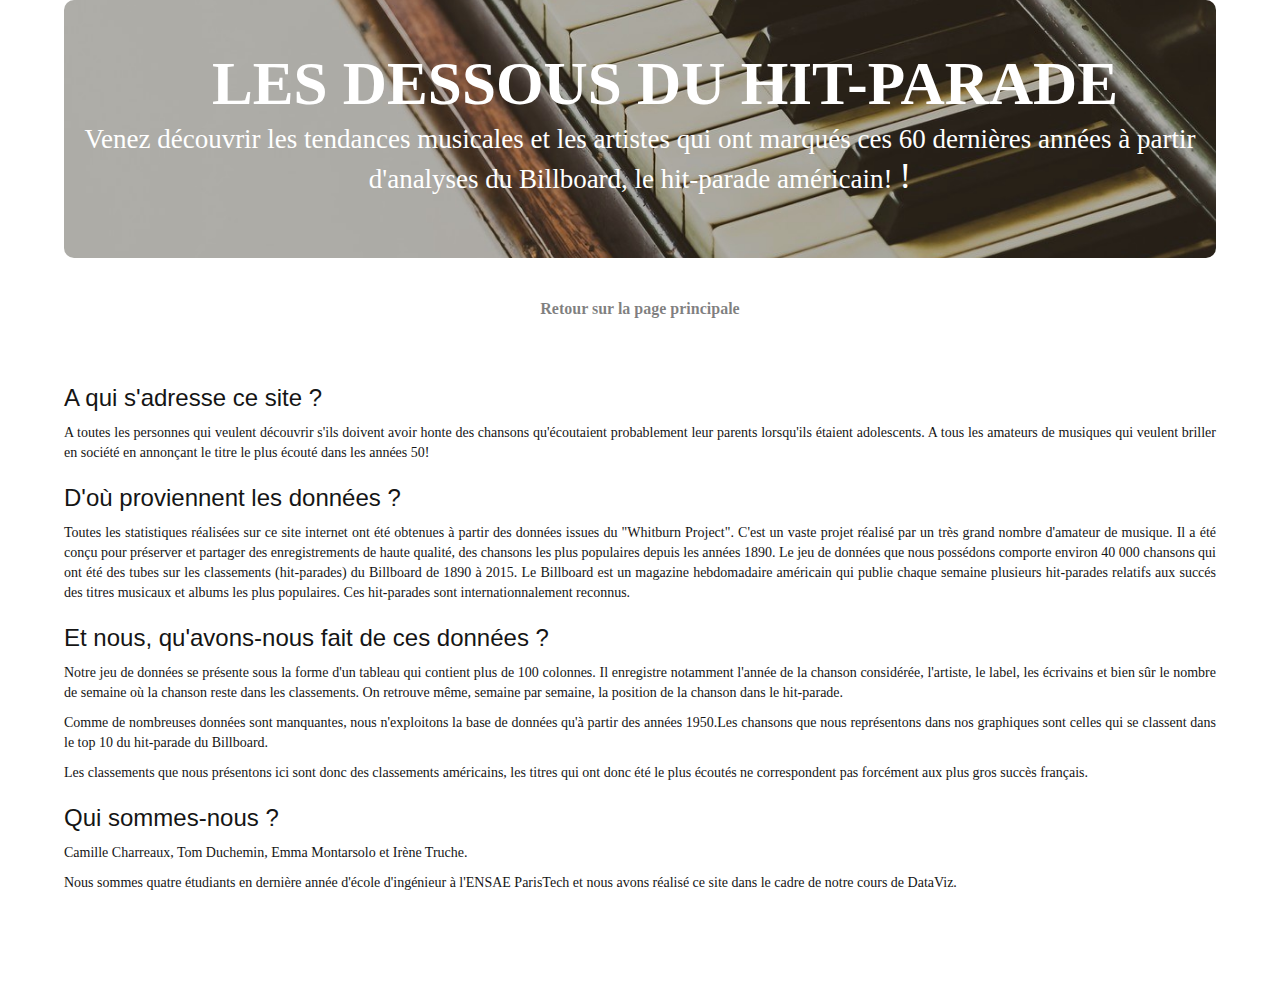
<file: a_propos.html>
<!DOCTYPE html>
<html lang="en">
<head>
    <meta charset="utf-8">
    <meta http-equiv="X-UA-Compatible" content="IE=edge">
    <meta name="viewport" content="width=device-width, initial-scale=1">
    <!-- The above 3 meta tags *must* come first in the head; any other head content must come *after* these tags -->
    <meta name="description" content="">
    <meta name="author" content="">
    <link rel="icon" href="../../favicon.ico">

    <title>Les tendances</title>

    <!-- Latest compiled and minified CSS -->
    <link rel="stylesheet" href="https://maxcdn.bootstrapcdn.com/bootstrap/3.3.7/css/bootstrap.min.css">

    <!-- HTML5 shim and Respond.js for IE8 support of HTML5 elements and media queries -->
    <!--[if lt IE 9]>
    <script src="https://oss.maxcdn.com/html5shiv/3.7.3/html5shiv.min.js"></script>
    <script src="https://oss.maxcdn.com/respond/1.4.2/respond.min.js"></script>
    <![endif]-->

    <!-- Custom styles for this template -->
    <link href="styles.css" rel="stylesheet">

    <!-- Bokeh plot -->
    <link rel="stylesheet" href="https://cdn.pydata.org/bokeh/release/bokeh-0.12.3.min.css" type="text/css" />


    <script type="text/javascript" src="https://cdn.pydata.org/bokeh/release/bokeh-0.12.4.min.js"></script>
    <script type="text/javascript">
        Bokeh.set_log_level("info");
    </script>
    <style>
        html {
            width: 100%;
            height: 100%;
        }
        body {
            width: 90%;
            height: 100%;
            margin: auto;
			padding-bottom: 1000px;
        }
    </style>

</head>

<body>

<div class="site-container">
    
    <h1 id="header">
        <hmaintitle><b>LES DESSOUS DU HIT-PARADE</b></hmaintitle>
        <span style = "display: block;", font-size : 0.7em>
           <hintro>
            Venez découvrir les tendances musicales et les artistes qui ont marqués ces 60 dernières années à partir d'analyses du Billboard, le hit-parade américain!
        </hintro>!</span>
    </h1>
    
    <!-- NAVBAR
    ================================================== -->
    <div class="navbar-wrapper" id="menu">
        <div class="inner">
            <!--<h3 class="masthead-brand"> Earworm </h3>-->
            <nav>
                <ul class="nav masthead-nav">
                
                    <li > <a href="index.html" > Retour sur la page principale</a></li>

                    
                </ul>
            </nav>
        </div>
    </div>
    
    
    <div align="justify">
        
        <h1 class="titreapropos">A qui s'adresse ce site ?</h1>
        
        A toutes les personnes qui veulent découvrir s'ils doivent avoir honte des chansons qu'écoutaient probablement leur parents lorsqu'ils étaient adolescents. A tous les amateurs de musiques qui veulent briller en société en annonçant le titre le plus écouté dans les années 50!
        
        <h1 class="titreapropos">D'où proviennent les données ?</h1>
        
        <p> Toutes les statistiques réalisées sur ce site internet ont été obtenues à partir des données issues du "Whitburn Project". C'est un vaste projet réalisé par un très grand nombre d'amateur de musique. Il a été conçu pour préserver et partager des enregistrements de haute qualité, des chansons les plus populaires depuis les années 1890. Le jeu de données que nous possédons comporte environ 40 000 chansons qui ont été des tubes sur les classements (hit-parades) du Billboard de 1890 à 2015. Le Billboard est un magazine hebdomadaire américain qui publie chaque semaine plusieurs hit-parades relatifs aux succés des titres musicaux et albums les plus populaires. Ces hit-parades sont internationnalement reconnus.</p>
        
        <h1 class="titreapropos">Et nous, qu'avons-nous fait de ces données ?</h1>
        
        <p> Notre jeu de données se présente sous la forme d'un tableau qui contient plus de 100 colonnes. Il enregistre notamment l'année de la chanson considérée, l'artiste, le label, les écrivains et bien sûr le nombre de semaine où la chanson reste dans les classements. On retrouve même, semaine par semaine, la position de la chanson dans le hit-parade.</p>
        
        <p> Comme de nombreuses données sont manquantes, nous n'exploitons la base de données qu'à partir des années 1950.Les chansons que nous représentons dans nos graphiques sont celles qui se classent dans le top 10 du hit-parade du Billboard. </p>
        
        <p> Les classements que nous présentons ici sont donc des classements américains, les titres qui ont donc été le plus écoutés ne correspondent pas forcément aux plus gros succès français.</p>
        
        <h1 class="titreapropos">Qui sommes-nous ?</h1>
        
        <p> Camille Charreaux, Tom Duchemin, Emma Montarsolo et Irène Truche.<p>
        
        <p>Nous sommes quatre étudiants en dernière année d'école d'ingénieur à l'ENSAE ParisTech et nous avons réalisé ce site dans le cadre de notre cours de DataViz.<p>

        
    </div>
    

    
    
</div>

</body>
    

</html>
</file>
<file: styles.css>
/*
 * Globals FOR COVER
 */

/* Links */
a,
a:focus,
a:hover {
    color: #151515;
}

/* Custom default button */
.btn-default,

.btn-default:hover,
.btn-default:focus {
    color: #333;
    text-shadow: none; /* Prevent inheritance from `body` */
    background-color: #fff;
    border: 1px solid #fff;
}
/*
 * Base structure

*/

html,
body {
    height: 100%;
    background-color: #ffffff;
    color: #151515;
    text-align: center;
    font-family: Centaur MT;
    /*text-shadow: 0 1px 3px rgba(0,0,0,0.5);*/
}

/* Extra markup and styles for table-esque vertical and horizontal centering */
.site-wrapper {
    background: linear-gradient( rgba(0, 0, 0, 0.5), rgba(0, 0, 0, 0.5) ), url('images/piano.jpg');
    /*background-image: url("images/piano.jpg");*/
    background-size: cover;
    display: table;
    width: 100%;
    height: 100%; /* For at least Firefox */
    min-height: 100%;
    -webkit-box-shadow: inset 0 0 100px rgba(0,0,0,.5);
    box-shadow: inset 0 0 100px rgba(0,0,0,.5);
}
.site-wrapper-inner {
    display: table-cell;
    vertical-align: top;
}
.cover-container {
    margin-right: auto;
    margin-left: auto;
}

/* Padding for spacing */
.inner {
    padding: 30px;
}


/*
 * Header
 */
.masthead-brand {
    margin-top: 10px;
    margin-bottom: 10px;
}

.masthead-nav > li {
    display: inline-block;
}
.masthead-nav > li + li {
    margin-left: 20px;
}
.masthead-nav > li > a {
    padding-right: 0;
    padding-left: 0;
    font-size: 16px;
    font-weight: bold;
    color: #151515; /* IE8 proofing */
    color: rgba(0,0,0,.5);
    border-bottom: 2px solid transparent;
}
.masthead-nav > li > a:hover,
.masthead-nav > li > a:focus {
    background-color: transparent;
    border-bottom-color: #a9a9a9;
    border-bottom-color: rgba(255,255,255,.25);
}
.masthead-nav > .active > a,
.masthead-nav > .active > a:hover,
.masthead-nav > .active > a:focus {
    color: #151515;
    border-bottom-color: #151515;
}

@media (min-width: 768px) {
    .masthead-brand {
        float: left;
    }
    .masthead-nav {
        float: none;
    }
}

h1#header
{
  color: #ffffff;
  height: 258px;
  background: url(images/piano.jpg);
  background-repeat: no-repeat;
  background-size:cover;
  background-position: center;
  margin: 0 ;
  width: 100%;
  border-radius: 10px;
  padding-top: 50px;
  text-align: center;
  
}

/*
 * Cover
 */

.cover {
    padding: 0 20px;
}
.cover .btn-lg {
    padding: 10px 20px;
    font-weight: bold;
}


/*
 * Affix and center
 */

@media (min-width: 768px) {
    /* Pull out the header and footer */
    .masthead {
        position: fixed;
        top: 0;
    }
    /*.mastfoot {
        position: fixed;
        bottom: 0;
    }*/
    /* Start the vertical centering */
    .site-wrapper-inner {
        vertical-align: middle;
    }
    /* Handle the widths */
    .masthead,
    /*.mastfoot,*/
    .cover-container {
        width: 100%; /* Must be percentage or pixels for horizontal alignment */
    }
}

@media (min-width: 992px) {
    .masthead,
    /*.mastfoot,*/
    .cover-container {
        width: 700px;
    }
}

@media (min-width: 768px) {
    /* Handle the widths */
    .navbar-wrapper {
        margin-right: auto;
        margin-left: auto;
        width: 100%; /* Must be percentage or pixels for horizontal alignment */
    }
}

@media (min-width: 992px) {
    .navbar-wrapper {
        margin-right: auto;
        margin-left: auto;
        width: 700px;
    }
}


/* -----------------------------------------------
--------------------------------------------------
--------------------------------------------------
--------------------------------------------------
-------------------------------------------------- */


/* COVER FLOW 
--------------------------------------------------*/
		<style>
			body {
				font-family: "Segoe UI", Verdana, Helvetica, Arial, sans-serif;
				font-size: 11px;
			}

			.coverflow {
				height: 100px;
				border-bottom: solid 2px black;
			}

			.coverflow .cover {
				width: 100px;
				height: 100px;
				cursor: pointer;
				font-size: 500%;
				border: solid 2px black;
				text-align: center;

				background: #e2e2e2; /* Old browsers */
				/* IE9 SVG, needs conditional override of 'filter' to 'none' */
				background: url([data-uri]);
				background: -moz-linear-gradient(top,  #e2e2e2 0%, #dbdbdb 50%, #d1d1d1 51%, #fefefe 100%); /* FF3.6+ */
				background: -webkit-gradient(linear, left top, left bottom, color-stop(0%,#e2e2e2), color-stop(50%,#dbdbdb), color-stop(51%,#d1d1d1), color-stop(100%,#fefefe)); /* Chrome,Safari4+ */
				background: -webkit-linear-gradient(top,  #e2e2e2 0%,#dbdbdb 50%,#d1d1d1 51%,#fefefe 100%); /* Chrome10+,Safari5.1+ */
				background: -o-linear-gradient(top,  #e2e2e2 0%,#dbdbdb 50%,#d1d1d1 51%,#fefefe 100%); /* Opera 11.10+ */
				background: -ms-linear-gradient(top,  #e2e2e2 0%,#dbdbdb 50%,#d1d1d1 51%,#fefefe 100%); /* IE10+ */
				background: linear-gradient(to bottom,  #e2e2e2 0%,#dbdbdb 50%,#d1d1d1 51%,#fefefe 100%); /* W3C */
				filter: progid:DXImageTransform.Microsoft.gradient( startColorstr='#e2e2e2', endColorstr='#fefefe',GradientType=0 ); /* IE6-8 */
			}

			.coverflow .cover.current {
				opacity: 1;
				border-bottom: none;

				box-shadow:	0 0 16px rgba(0,0,0,.5);

				background: #ffffff; /* Old browsers */
				/* IE9 SVG, needs conditional override of 'filter' to 'none' */
				background: url([data-uri]);
				background: -moz-linear-gradient(top,  #ffffff 0%, #f3f3f3 50%, #ededed 51%, #ffffff 100%); /* FF3.6+ */
				background: -webkit-gradient(linear, left top, left bottom, color-stop(0%,#ffffff), color-stop(50%,#f3f3f3), color-stop(51%,#ededed), color-stop(100%,#ffffff)); /* Chrome,Safari4+ */
				background: -webkit-linear-gradient(top,  #ffffff 0%,#f3f3f3 50%,#ededed 51%,#ffffff 100%); /* Chrome10+,Safari5.1+ */
				background: -o-linear-gradient(top,  #ffffff 0%,#f3f3f3 50%,#ededed 51%,#ffffff 100%); /* Opera 11.10+ */
				background: -ms-linear-gradient(top,  #ffffff 0%,#f3f3f3 50%,#ededed 51%,#ffffff 100%); /* IE10+ */
				background: linear-gradient(to bottom,  #ffffff 0%,#f3f3f3 50%,#ededed 51%,#ffffff 100%); /* W3C */
				filter: progid:DXImageTransform.Microsoft.gradient( startColorstr='#ffffff', endColorstr='#ffffff',GradientType=0 ); /* IE6-8 */
			}
			.coverflow .cover.current:after {
				content:			' ';
				background-color:	white;
				display:			block;
				position:			absolute;
				width:				132px;
				height:				16px;
				left:				-16px;
				bottom:				-16px;
			}

			/* CD covers */
			.photos .cover {
				cursor: pointer;
				/*-webkit-box-reflect: below 0px -webkit-gradient(linear, left top, left bottom, from(transparent), color-stop(50%, transparent), to(rgba(255, 255, 255, .5)));*/
			}

			#photos-info {
				position:		relative;
				text-align:		center;
				z-index:		1000;
				text-shadow:	0 0 8px white;
			}

			#photos-name {
				font-size: 200%;
				font-family : "Centaur MT";
				color: #3e3636;
			}
			#photos-year {
				font-size: 400%;
				font-family : "Centaur MT";
				font-weight: bold;
				color: #3e3636;
			}

			.clearfix {
				clear: both;
			}
		</style>

/* DATAVIZ CONTENT
-------------------------------------------------- */


		
	

.dataviz-container {
    margin-right: 0px;
    margin-left: 0px;
    padding-top: 20px;
    padding-right: 0;
    padding-left: 0;
    width: 100%;
    z-index: 1;
}

.container-themes {
	padding-top: 20px;
	background: #3e3636;
	color: #ffffff;
	border-radius: 10px;
}

/* Center align the text within the three columns below the carousel */
/* Center align the text within the three columns below the carousel */
.themes .col-lg-4 {
    margin-bottom: 20px;
    text-align: center;
}
h2 {
    font-weight: bold;
	font-family: Centaur;
	
}
.themes .col-lg-4 p {
    margin-right: 10px;
    margin-left: 10px;
}

hr {
    border: 0;
    height: 1px;
    background-image: linear-gradient(to right, rgba(0, 0, 0, 0), rgba(0, 0, 0, 0.75), rgba(0, 0, 0, 0));
}

.titregraphique{
	font-weight: bold;
	font-family: Centaur;
	color: #ffffff;
	font-size: 1.4em;
}


.dangereux3
{
    display: inline-block;
    
    width: 30%;
    text-align: center;
    padding-left: 10px;
    padding-right: 10px;
}

.bk-root{
    display: flex;
    flex-direction: row;
    justify-content: space-around;
}

#evolution{
    background-color:#ebebe0;
	padding-top: 10px;
	border-radius: 10px;
	color: #3e3636;
    H2 { text-align: center }
}
#battles{
	background-color:#3e3636;
	padding-top: 10px;
	border-radius: 10px;
	color: #ebebe0;
    H2 { text-align: center }
}

#Astarisborn{
    background-color:#ebebe0;
	padding-top: 10px;
	border-radius: 10px;
	color: #3e3636;
    H2 { text-align: center }
}

.bk-root{
	color: #151515;
}

#queenpop
{
    display: flex;
    justify-content: center;
    padding-top: 50px;
    padding-left: 10px;
    padding-right: 10px;
    margin: auto; 
}

#kingpop
{
    display: flex;
    justify-content: center;
    padding-top: 50px;
    padding-bottom: 50px;
    padding-left: 10px;
    padding-right: 10px;
    margin: auto; 
}

.imagekingqueen{
    margin: auto;
}

#hits
{
    display: flex;
    justify-content: space-around;
    align-items: center;
    align-content: flex-start;
    margin-right:20px;
}

#relevantnumber
{
  position: relative;
  size: 100;
  height: 40%;
  display: table-cell;
  vertical-align: bottom;
  margin: 0 ;
  width: 100%;
  border-radius: 10px;
  padding-top: 10px;
  text-align: center;
  
}

h3 {
    font-family: Centaur;
    font-weight: bold;
	font-size:1000%;
    text-align : center;
    line-height: 40px;
}

h5 {
    font-family: Centaur MT;
	font-size:120%;
    text-align : justify;
    padding: 30px;
    line-height: 30px;
	
}

h5bis{
	font-family: Centaur MT;
	font-size:120%;
    text-align : left;
}

h5ter {
    font-family: Centaur MT;
	font-size:120%;
    text-align : center;
    padding: 30px;
    line-height: 30px;
	
}

h6{
    font-family: Centaur MT;
	font-size:120%;
    text-align : center;
    padding: 30px;
}

hgraphtitle{
	font-size:150%;
	font-weight: bold;
	
}
hgraphtitle span{
	margin-left: 30px;
}

hsubtitle{
	font-family: Centaur;
	font-size:120%;
	
}

hmaintitle {
	font-family: Broadway;
	font-size: 170%;
	margin-left: 50px;
}

hintro{
    font-family: Centaur;
    font-size: 75%;	
}


htitle{
	font-family: Centaur;
	font-size:350%;	
	font-weight: bold;
}

htitle2{
	font-family: Centaur;
	font-size:150%;	
}


/* RESPONSIVE CSS
-------------------------------------------------- */
footer{
    position: fixed;
    color: #151515;
    width: inherit;
    bottom: 5px;
    right: 5px;
    /*background-color: #333333;*/
    z-index: 2;
}

.axis {
    font: 10px sans-serif;
}

.axis path,
.axis line {
    fill: none;
    stroke: #000;
    shape-rendering: crispEdges;
}

.axis--y path {
    display: none;
}

.bar {
    fill: #3182bd;
    fill-opacity: .9;
}

.wld {
    fill: #9ecae1;
}

.chart-title {
    margin-bottom: 0;
}

.source {
    margin-top: 0;
    font-size: 11px;
}

h4bis {
    text-align: center;
    font-family: "Centaur";
    font-size: 500%;
    font-weight: bold;
    line-height: 70px;
    margin: 0 0 70px;
    text-align: center;
}

/* pour l'outil interactif battle of stars */
#outer{
    display: table;
    height: 100%;
    text-align: center;
    margin: auto;
    padding-bottom: 20px;
}

#dataviz {
    /*background-color: #3e3636;*/
    width: 70%;
    margin: auto;
    display: table-cell;
    vertical-align: middle;
}

datalist {
    height: 10px;
}

.alert {
    margin-top: 20px;
    text-align: center;
}

.row_artist {
    text-align: center;
    margin: auto;
    width: 50%;
}

h4 { text-align: center;
    font-family: 'Lato', sans-serif;
    font-size: 54px;
    font-weight: 300;
    line-height: 58px;
    margin: 0 0 58px;
}

#cc {
    margin: auto;
    width: 80%;
}

canvas {
    margin: auto;
}

.play_button {
    width: 100px;
    color: #ffffff;
    background: #a9a9a9;
    display: flex;
    overflow: hidden;

    margin-left: auto;
    margin-right: auto;
    margin-top: 12px;
    padding: 12px 12px;

    cursor: pointer;
    user-select: none;
    transition: all 60ms ease-in-out;
    text-align: center;
    white-space: nowrap;
    text-decoration: none !important;
    border: 0 none;
    border-radius: 4px;

    font-size: 14px;
    font-weight: 500;
    line-height: 1.3;

    -webkit-appearance: none;
    -moz-appearance: none;
    appearance: none;

    justify-content: center;
    align-items: center;
    flex: 0 0 160px;

}

.play_button:hover {
    transition: all 60ms ease;

    opacity: .85;
}

.play_button:active {
    transition: all 60ms ease;
    opacity: .75;
}

.play_button:focus {
    outline: 1px dotted #959595;
    outline-offset: -4px;
}
/* -----------------------------------------------
--------------------------------------------------
--------------------------------------------------
--------------------------------------------------
-------------------------------------------------- */

/* A PROPOS CONTENT
-------------------------------------------------- */
.titreapropos{
    text-align: left;
    font-family: 'Lato', sans-serif;
    font-size: 24px;
    font-weight: 300;
    line-height: 30px;
  
}

/* GRAPHIQUE JAVASCRIPT GENRE */
.label {
  fill: #777;
}

.year.label {
  font: 500 160px "Centaur";
  fill: #ddd;
}

.year.label.active {
  fill: #aaa;
}

.overlay {
  fill: none;
  pointer-events: all;
  cursor: ew-resize;
}

@import url(../style.css?aea6f0a);

#chart {
  margin-left: 100px;
  height: 10px;
}

.dot {
  stroke: #000;
}

/* Tube de l'année de naissance */

#curseur{
    width: 60%;
    margin: auto;
    text-align: center;
    padding-bottom: 5%;
}
#born_tube {
    display: inline;
    margin: auto;
}
#nb_weeks {
    background: #f20553;
    width: 150px;
    height: 150px;
    border-radius: 50%;
    float: left;
    color: #ffffff; font-size: 24px;
    font-weight: 900;
    text-align: center;
    line-height: 100%;
}
#songdata {
    position: relative;
    top: 20%;
}
.printhit{
    margin: 12px;
}
</file>
